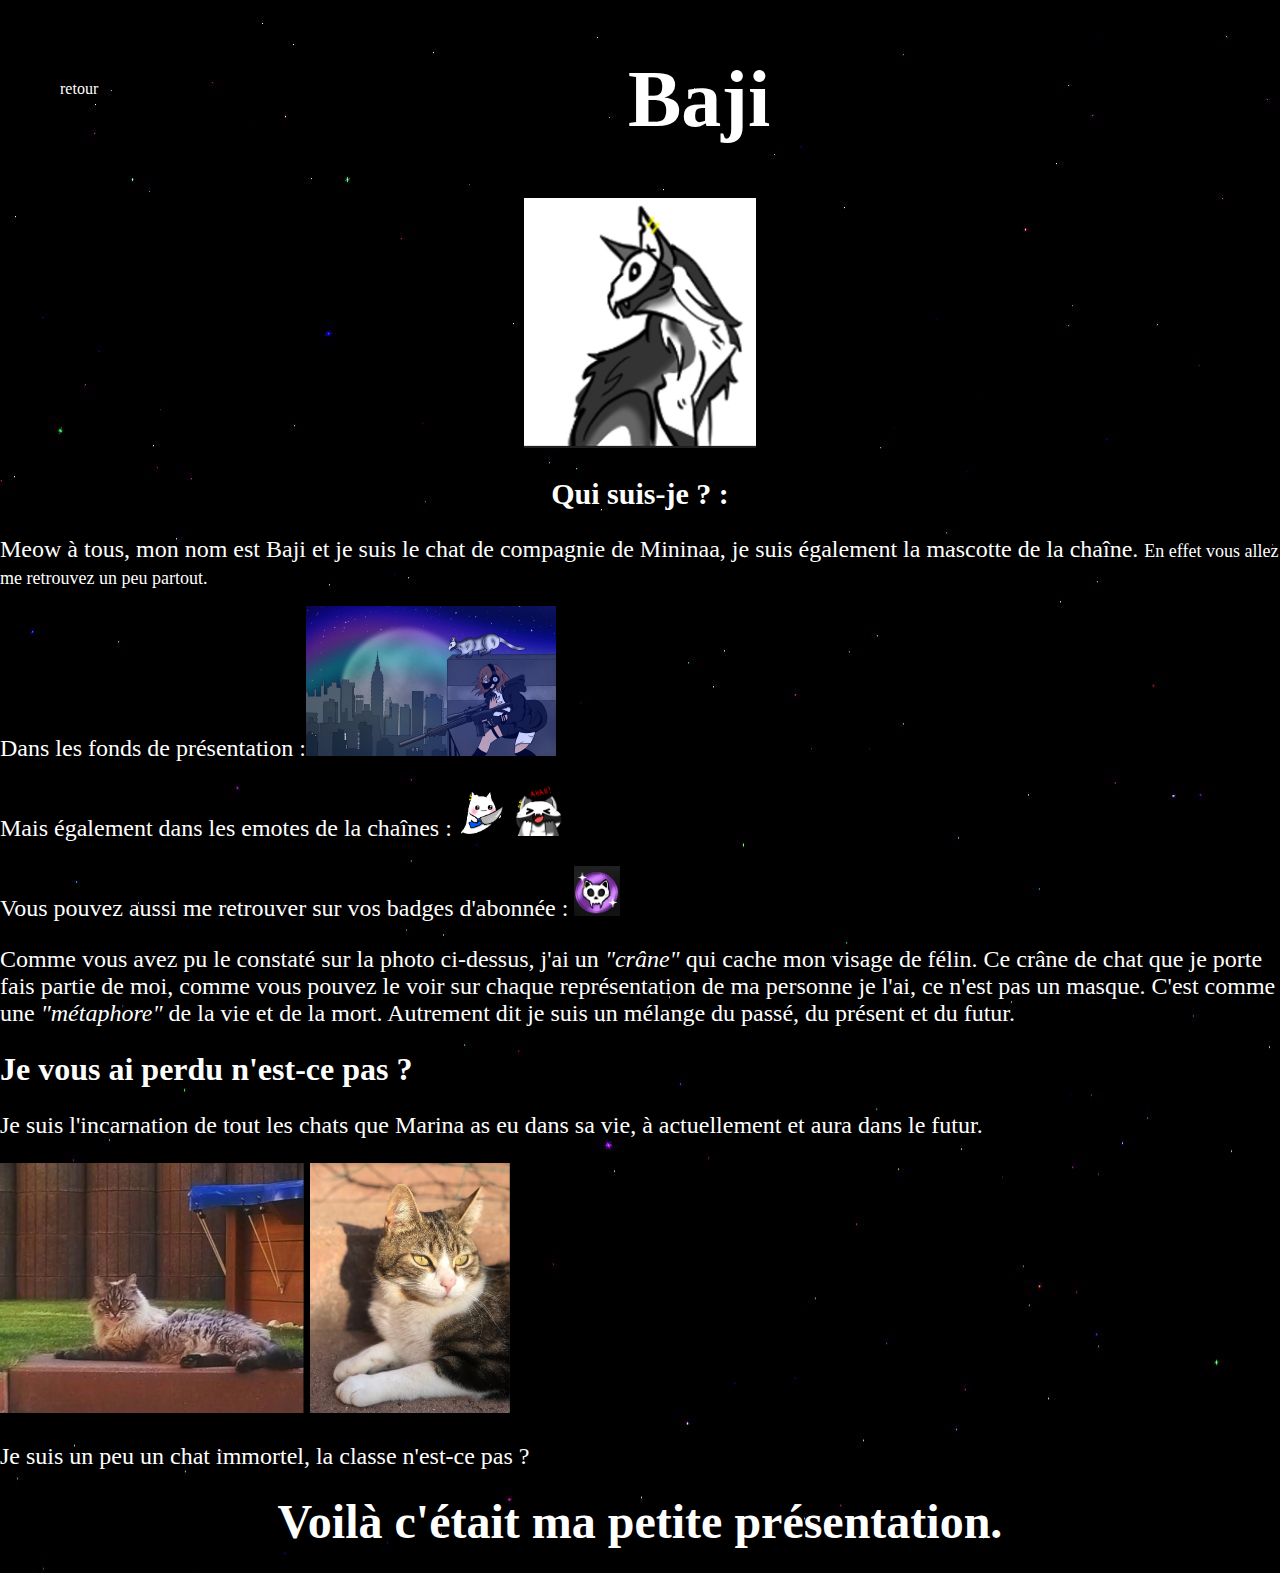
<file: Epitech/Baji.html>
<!DOCTYPE html>
<html lang="en">
<head>
    <meta charset="UTF-8">
    <meta http-equiv="X-UA-Compatible" content="IE=edge">
    <meta name="viewport" content="width=device-width, initial-scale=1.0">
    <link href="Style.css" rel="stylesheet" type="text/css">
    <title>Baji the skullcat</title>
</head>
<body id="baji">
    
    <ul>
        <nav>
             
            <li class="menu-retour"><a href="Index.html"><p style="color:#fffdfd";>retour</p></a> </li>
</nav>
    </ul>
    <center>
    <h1>Baji</h1>
    <img src="baji 2 .png"widht="200xp" height="250px">
    <h2>Qui suis-je ? :</h2>
</center>
    <p> <font size="5">Meow à tous, mon nom est Baji et je suis le chat de compagnie de Mininaa, je suis également la mascotte de la chaîne.
        <font size="4">En effet vous allez me retrouvez un peu partout.</font><br> 
        <p>Dans les fonds de présentation :<img src="Fond de stream.jpg"widht="100xp" height="150px"> </p>
        <p>Mais également dans les emotes de la chaînes : <img src="fantome.png"widht="50xp" height="50xp"> <img src="chat pleure4.png"widht="50xp" height="50xp">
        <p> Vous pouvez aussi me retrouver sur vos badges d'abonnée : <img src="baji badge.png"widht="50xp" height="50xp"></p>
        Comme vous avez pu le constaté sur la photo ci-dessus, j'ai un <i>"crâne"</i>
        qui cache mon visage de félin.
        Ce crâne de chat que je porte fais partie de moi, comme vous pouvez le voir sur chaque représentation de ma personne je l'ai, ce n'est pas un masque.
        C'est comme une <i>"métaphore"</i> de la vie et de la mort. Autrement dit je suis un mélange du passé, du présent et du futur.</p>
        <p><font size="6"><strong> Je vous ai perdu n'est-ce pas ?</strong></font></p>
        <p>Je suis l'incarnation de tout les chats que Marina as eu dans sa vie, à actuellement et aura dans le futur.</p>
        <img src="whyski.png"widht="250xp" height="250xp"><title>Whyski</title>
        <img src="muscat.png"widht="250xp" height="250xp"><title>Muscat</title>
        <p> Je suis un peu un chat immortel, la classe n'est-ce pas ?</p>
        <center>
    <p> <font size="7"><strong>Voilà c'était ma petite présentation.</strong></font></p></center>
    </center>
    </p>

</body>
</html>
</file>
<file: Epitech/Style.css>
body { 
    background-image: url("fond.jpeg");background-clip: content-box;
    margin: 0px;
    padding: 0px;
}
nav{
    width: 100%;
    background-color: rgb(255, 255, 255);
}
nav ul{
    margin: 0px;
    padding: 0px;
    overflow: hidden;
}
nav li{
    list-style-type: none;
    float: left;
}
nav a{
    display: inline-block;
    text-decoration: none;
    padding: 10px 20px;
    color: rgb(0, 0, 0);
}
.table {
    display: table;
    margin: 0 auto;
}
html {
    font-family : "Times New Roman", Times, serif;
    color : #ffffff;
}
h1 {
    font-size : 80px;
}
h2 {
    font-size : 30px;
}
h3 {
    font-size : 30px;
}
h4{
    font-size : 30px;
}
</file>
